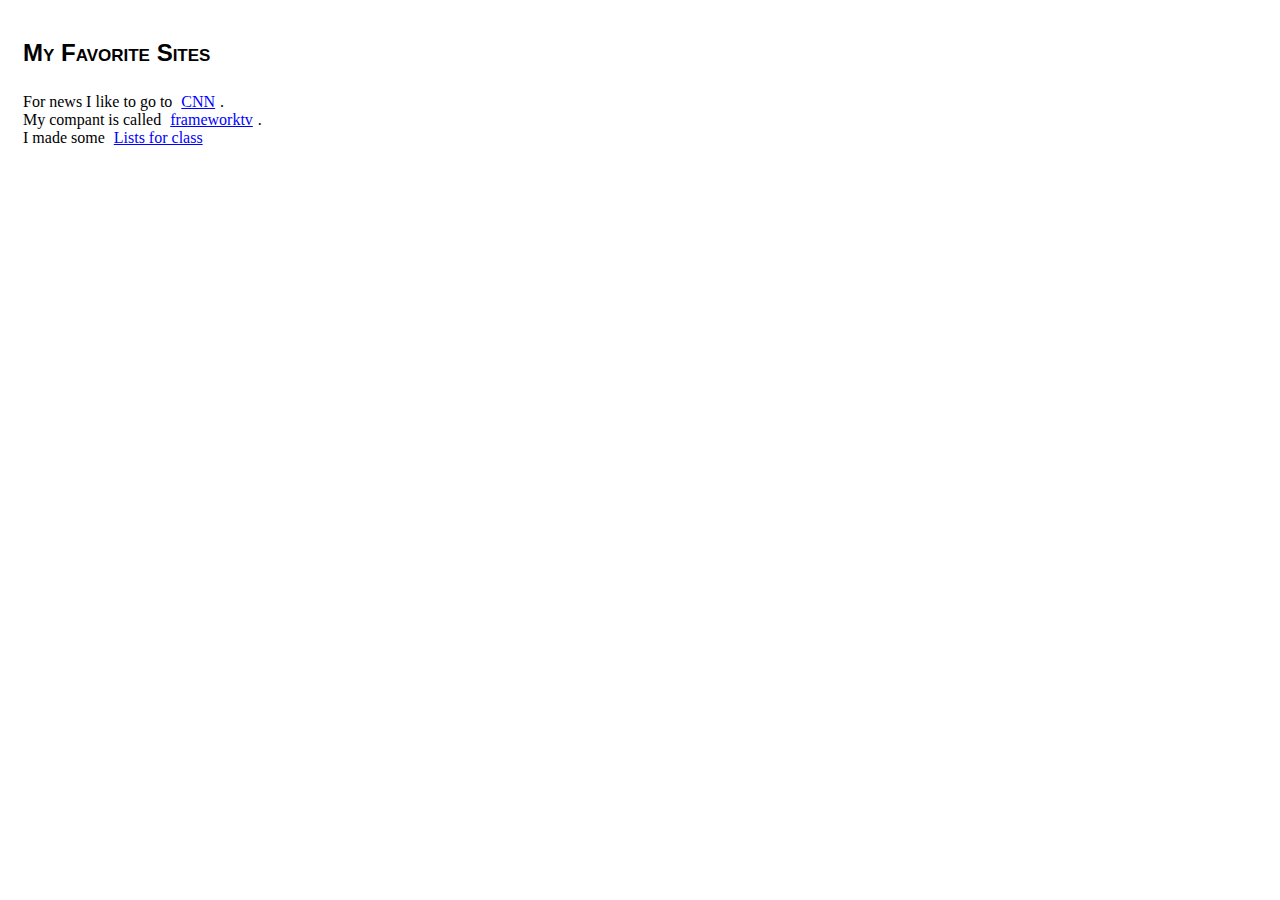
<file: index.html>
<!DOCTYPE html>
<html lang="en">

<head>
  <meta charset="UTF-8">
  <meta http-equiv="X-UA-Compatible" content="IE=edge">
  <meta name="viewport" content="width=device-width, initial-scale=1.0">
  <title>Hyperlinks</title>
  <link rel="stylesheet" href="/CSS/style.css">

</head>

<body>
  <h1>My Favorite Sites</h1>
  <p>For news I like to go to <a href="https://www.cnn.com">CNN</a>.<br>
    My compant is called <a href="https://www.frameworktv.com">frameworktv</a>.<br>
    I made some <a href="/Lists/lists.html">Lists for class</a>
  </p>


</body>

</html>
</file>
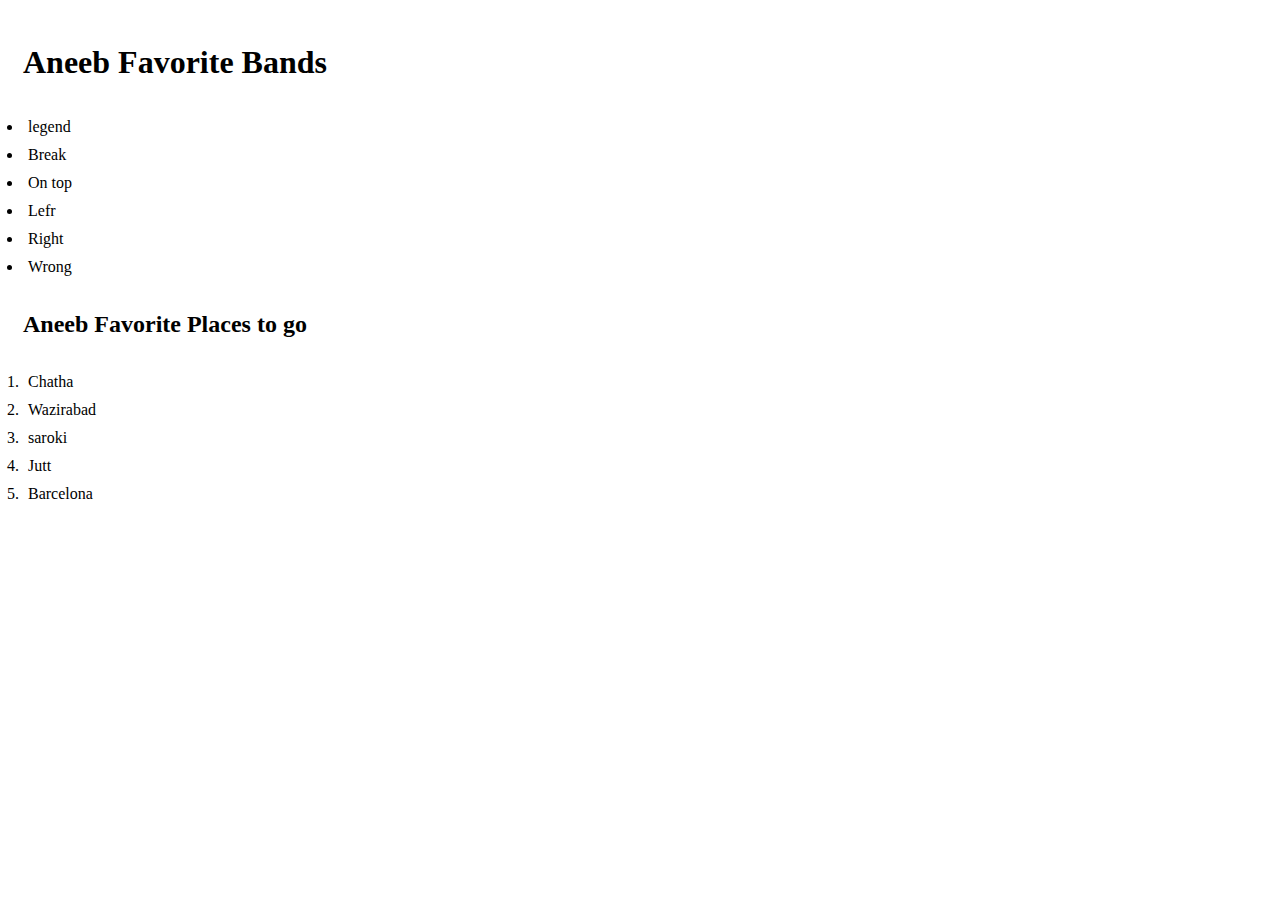
<file: Lists/lists.html>
<!DOCTYPE html>
<html lang="en">
<head>
  <meta charset="UTF-8">
  <meta http-equiv="X-UA-Compatible" content="IE=edge">
  <meta name="viewport" content="width=device-width, initial-scale=1.0">
  <link rel="stylesheet" href="/Lists/style.css">
  <title>Lists</title>
</head>
<body>
  <h1 class="Bands">Aneeb Favorite Bands</h1>
  <ul>
    <li>legend</li>
    <li>Break</li>
    <li>On top</li>
    <li>Lefr</li>
    <li>Right</li>
    <li>Wrong</li>
  </ul>
  <h2 class="Places">Aneeb Favorite Places to go</h2>
  <ol>
    <li>Chatha</li>
    <li>Wazirabad</li>
    <li>saroki</li>
    <li>Jutt</li>
    <li>Barcelona</li>
  </ol>
</body>
</html>
</file>
<file: CSS/style.css>
body {
  font-family: Noto Sans Thai;
}

* {
  padding: 5px;
}

.music {
  list-style-type: decimal;
}
.places {
  list-style-type: upper-latin;
}
a:link{
  color: blue;
}
a:visited {
  color: red;
}
a:hover {
  font-weight: bold;
  color: violet;
}








h1 {
  font-family: cursive, Arial, Helvetica, sans-serif;
  font-size: 1.5em;
  font-weight: bolder;
  text-decoration: dashed;
  font-variant: small-caps;
}
#description {
  line-height: 2em;
  color: rgb(16, 0, 6);
  background-color: rgb(15, 205, 15);
  border: 2px solid blue;
  text-align: left;
}
.frame {
  color: brown;
}
.Sapiente {
  color: blue;
  padding: 10px;
  border: 1px solid red;
  background-color: yellow;
}
</file>
<file: Lists/style.css>
* {
  padding: 5px;
  border-radius: 0;
}
.Places {
  list-style-type: lower-greek;
}
.Bands {
  list-style-type: decimal;
}
</file>
